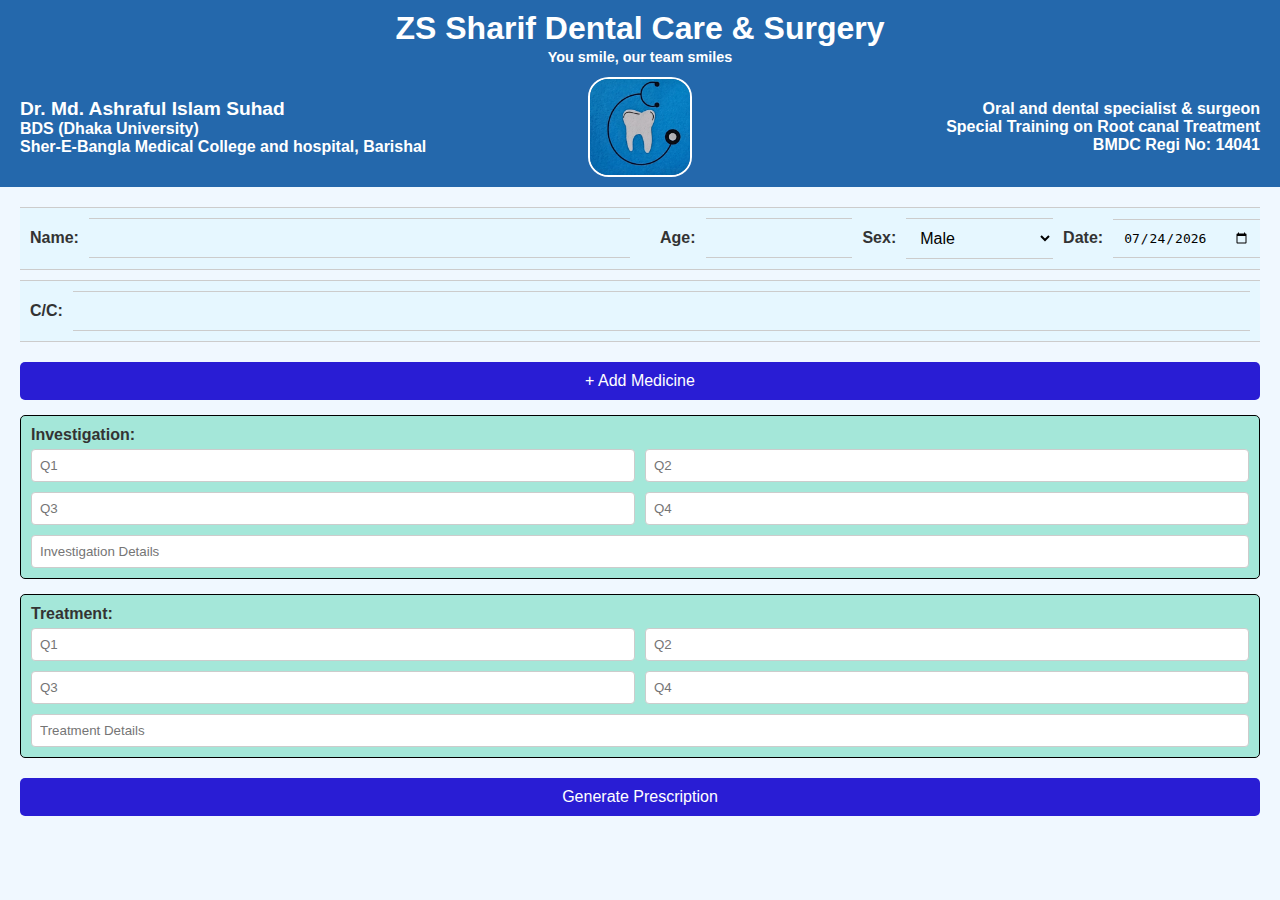
<file: index.html>
<!DOCTYPE html>
<html lang="en">

<head>
    <meta charset="UTF-8">
    <meta name="viewport" content="width=device-width, initial-scale=1.0">
    <title>Prescription Generator</title>
    <link rel="stylesheet" href="styles.css">
    <link rel="stylesheet" href="addmedi.css">
</head>

<body>
    <header>
        <h1>ZS Sharif Dental Care & Surgery</h1>
        <p class="tagline">You smile, our team smiles</p>
        <div class="header-content">
            <div class="clinic-info">
                <p class="doctor-info">
                    <span>Dr. Md. Ashraful Islam Suhad <br></span>
                    BDS (Dhaka University)<br>
                    Sher-E-Bangla Medical College and hospital, Barishal
                </p>
            </div>
            <img src="logo.jpg" alt="Clinic Logo" class="clinic-logo">
            <div class="logo-and-specialization">
                <p class="specialization">
                    Oral and dental specialist & surgeon<br>
                    Special Training on Root canal Treatment<br>
                    BMDC Regi No: 14041
                </p>
            </div>
        </div>
    </header>

    <div class="form-container">
        <form id="prescription-form">
            <div class="info-row">
                <div class="left">
                    <label for="name">Name:</label>
                    <input type="text" id="name" name="name" required>
                </div>
                <div class="right">
                    <label for="age">Age:</label>
                    <input type="number" id="age" name="age" required>

                    <label for="sex">Sex:</label>
                    <select id="sex" name="sex" required>
                        <option value="Male">Male</option>
                        <option value="Female">Female</option>
                        <option value="Other">Other</option>
                    </select>

                    <label for="date">Date:</label>
                    <input type="date" id="date" name="date" required>
                </div>
            </div>

            <div id="cc">
                <label for="cc-input">C/C:</label>
                <input type="text" id="cc-input" name="cc" required>
            </div>

            <div id="medicine-list"></div>

            <button type="button" id="add-medicine-btn">+ Add Medicine</button>

            <div class="investigation-box">
                <label>Investigation:</label>
                <div class="quadrant-container">
                    <div class="quadrant"><input type="text" id="q1" name="q1" placeholder="Q1"></div>
                    <div class="quadrant"><input type="text" id="q2" name="q2" placeholder="Q2"></div>
                    <div class="quadrant"><input type="text" id="q3" name="q3" placeholder="Q3"></div>
                    <div class="quadrant"><input type="text" id="q4" name="q4" placeholder="Q4"></div>
                </div>
                <input type="text" id="investigation-extra" name="investigation-extra" placeholder="Investigation Details">
                
            </div>
            <div class="treatment-box">
                <label>Treatment:</label>
                <div class="quadrant-container">
                    <div class="quadrant"><input type="text" id="q1" name="q1" placeholder="Q1"></div>
                    <div class="quadrant"><input type="text" id="q2" name="q2" placeholder="Q2"></div>
                    <div class="quadrant"><input type="text" id="q3" name="q3" placeholder="Q3"></div>
                    <div class="quadrant"><input type="text" id="q4" name="q4" placeholder="Q4"></div>
                </div>
                <input type="text" id="treatment-extra" name="treatment-extra" placeholder="Treatment Details">
            </div>

            <button type="button" onclick="generatePrescription()">Generate Prescription</button>
        </form>
    </div>

    <script src="scripts.js"></script>
</body>

</html>
</file>
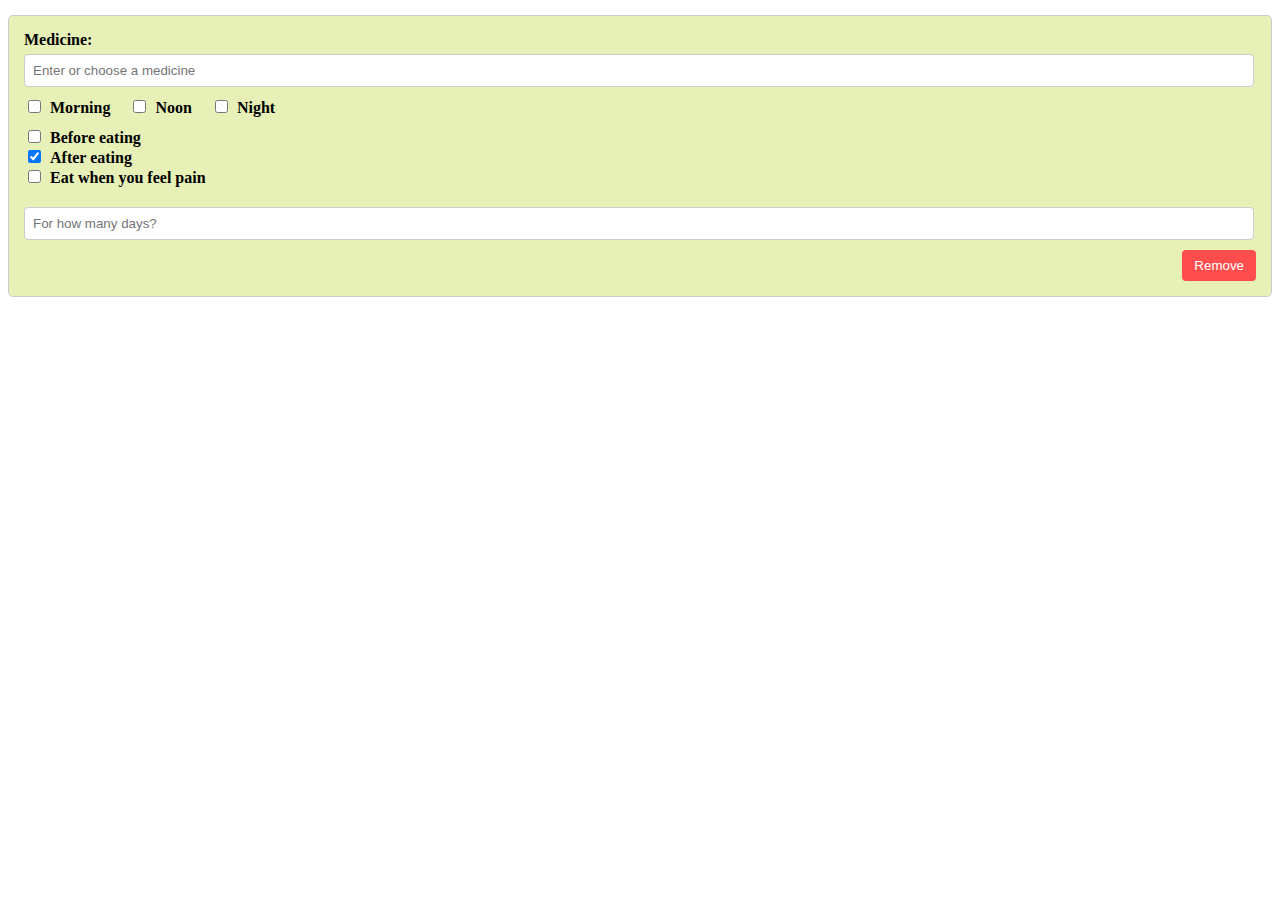
<file: addmedi.html>
<!DOCTYPE html>
<html lang="en">

<head>
    <meta charset="UTF-8">
    <meta name="viewport" content="width=device-width, initial-scale=1.0">
    <title>Medicine Entry Template</title>
    <link rel="stylesheet" href="addmedi.css">
</head>

<body>
    <div class="medicine-entry">
        <label for="medicine-input">Medicine:</label>
        <input type="text" id="medicine-input" name="medicine" placeholder="Enter or choose a medicine"
            list="medicine-suggestions">
        <datalist id="medicine-suggestions">
            <option value="Cap. Denvar 200mg">
            <option value="Cap. Denvar 400mg">
            <option value="Cap. Cef-3 200mg">
            <option value="Cap. Cef-3 400mg">
            <option value="Cap. Ceftid 200mg">
            <option value="Cap. Ceftid 400mg">
            <option value="Cap. Cefix 200mg">
            <option value="Cap. Cefix 400mg">
            <option value="Tab. Moxaclav 500mg+125mg">
            <option value="Tab. Moxaclav 250mg+125mg">
            <option value="Tab. Clacido 250mg+125mg">
            <option value="Tab. Clacido 500mg+125mg">
            <option value="Tab. Cefotil Plus 250mg+62.5mg">
            <option value="Tab. Cefotil Plus 500mg+125mg">
            <option value="Tab. Rozith 500mg">
            <option value="Tab. Zimax 500mg">
            <option value="Cap. Fluclox 250mg">
            <option value="Tab. Rolac 10mg">
            <option value="Tab. Acupain 10mg">
            <option value="Tab. Xidolac Meltab 10mg">
            <option value="Tab. Torax 10mg">
            <option value="Tab. Ket 10mg">
            <option value="Tab. Pair 10mg">
            <option value="Tab. Flexi 100mg">
            <option value="Tab. Flamex 200mg">
            <option value="Tab. Flamex 400mg">
            <option value="Tab. Profen 200mg">
            <option value="Tab. Profen 400mg">
            <option value="Tab. Napa 500mg">
            <option value="Tab. Napa Extra 500mg+65mg">
            <option value="Tab. Reset 500mg">
            <option value="Tab. Renova 500mg">
            <option value="Tab. Nexum mups 20mg">
            <option value="Cap. Sergel 20mg">
            <option value="Cap. Losectil 20mg">
            <option value="Cap. Finix 20mg">
            <option value="Tab. Finix 10mg">
            <option value="Tab. Famotack 20mg">
            <option value="Syrup. Lebac 125mg/5ml">
            <option value="Syrup. Intracef 125mg/5ml">
            <option value="Syrup. Procef 125mg/5ml">
            <option value="Syrup. Abac 125mg/5ml">
            <option value="Syrup. Cef-3 100mg/5ml">
            <option value="Syrup. Denvar 100mg/5ml">
            <option value="Syrup. Napa 120mg/5ml">
            <option value="Syrup. Flamex 100mg/5ml">
            <option value="Syrup. Asynta Max">
            <option value="Syrup. Famotack">
            <option value="Viodin Mouthwash">
            <option value="Benostar Mouthwash">
            <option value="Oryza Mouthwash">
            <option value="Oral-C Mouthwash">
            <option value="Ororinse Mouthwash">
            <option value="Tab. Ceevit 250mg">
            <option value="Cap. Codvit 600IU+85IU+0.3IU">
            <option value="Tab. Becoral D 500mg+200IU">
            <option value="Tab. Omidon 10mg">
            <option value="Micoral Oral Gel">
            <option value="Trialon Oral Paste 0.1% w/w">
            <option value="Kenalog Oral Paste">
            <option value="Sensodyne Tooth Paste">
            <option value="Colgate Sensitive Pro-Relief Paste">
            <option value="Mediplus DS">
            <option value="Mediplus Flouride Gel">
            <option value="Mediplus Tooth Brush">
            <option value="Dental Floss">
        </datalist>

        <div class="checkbox-group">
            <label><input type="checkbox" name="time" value="morning" /> Morning</label>
            <label><input type="checkbox" name="time" value="noon" /> Noon</label>
            <label><input type="checkbox" name="time" value="night" /> Night</label>
        </div>

        <div class="before-eating">
            <input type="checkbox" id="before-eating" name="before-eating">
            <label for="before-eating">Before eating</label>
        </div>

        <div class="after-eating">
            <input type="checkbox" id="after-eating" name="after-eating" checked>
            <label for="after-eating">After eating</label>
        </div>

        <div class="eat-when-pain">
            <input type="checkbox" id="eat-when-pain" name="eat-when-pain">
            <label for="eat-when-pain">Eat when you feel pain</label>
        </div>

        <label for="days-input"></label>
        <input type="number" id="days-input" name="days" placeholder="For how many days?">

        <button type="button">Remove</button>
    </div>
</body>

</html>
</file>
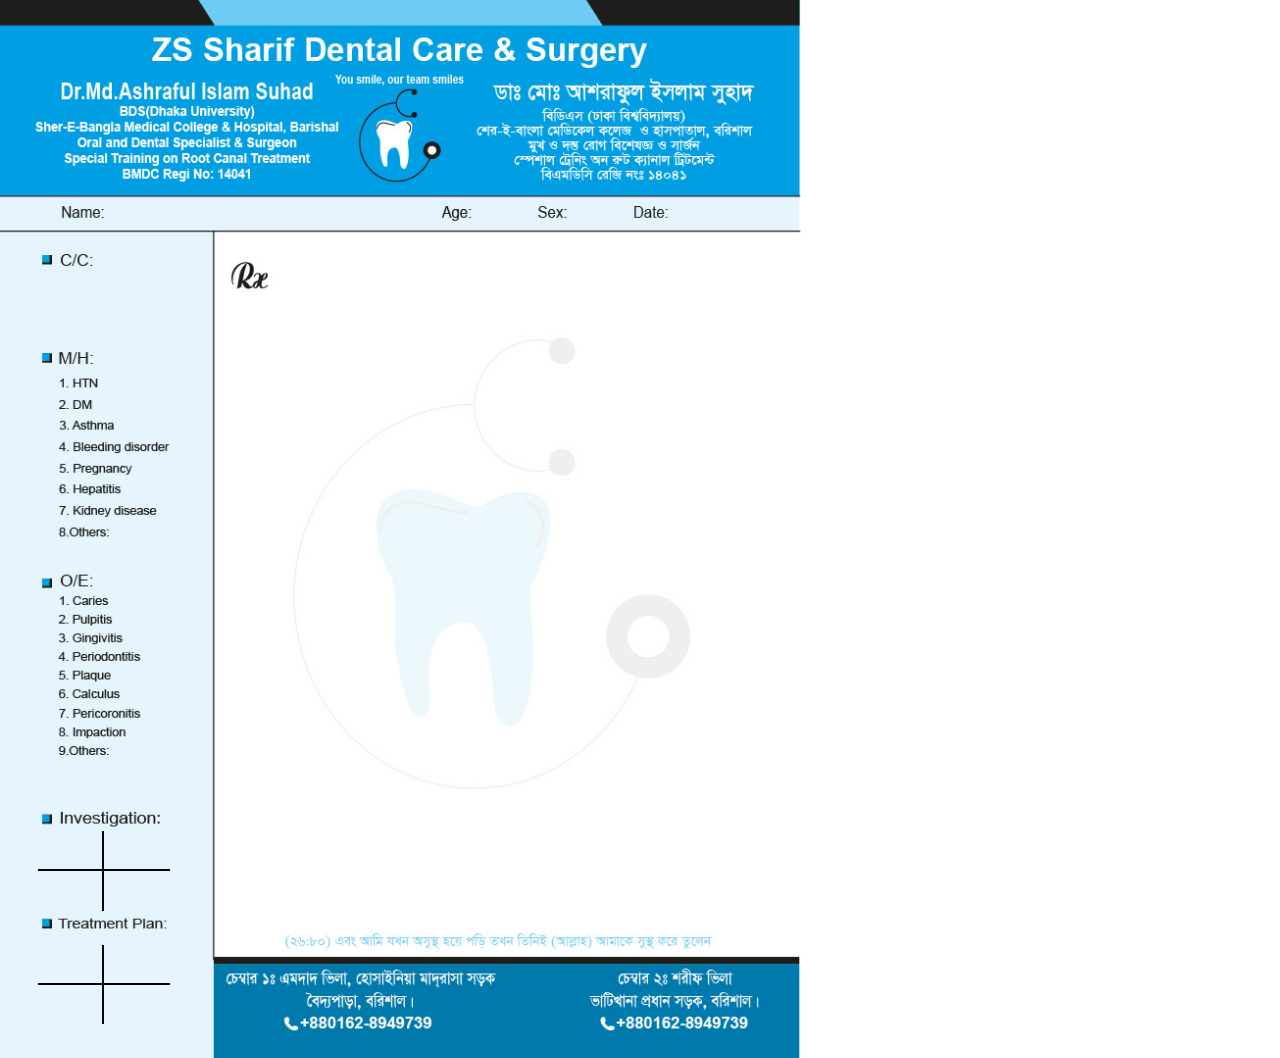
<file: print.html>
<!DOCTYPE html>
<html lang="en">
<head>
    <meta charset="UTF-8">
    <meta name="viewport" content="width=device-width, initial-scale=1.0">
    <title>Prescription</title>
    <link rel="stylesheet" href="print.css">
</head>
<body>
    <div class="print-content">
        <span class="name"></span>
        <span class="age"></span>
        <span class="sex"></span>
        <span class="date"></span>
        <span class="cc"></span>
        <div class="medicines"></div>
        <div class="investigation">
            <div class="quadrant q1"></div>
            <div class="quadrant q2"></div>
            <div class="quadrant q3"></div>
            <div class="quadrant q4"></div>
            <div class="extra investigation-extra"></div>
        </div>

        <div class="treatment">
            <div class="quadrant q1"></div>
            <div class="quadrant q2"></div>
            <div class="quadrant q3"></div>
            <div class="quadrant q4"></div>
            <div class="extra treatment-extra"></div>
        </div>
    </div>
</body>
</html>
</file>
<file: styles.css>
body {
  font-family: Arial, sans-serif;
  margin: 0;
  padding: 0;
  background-color: #f0f8ff;
  color: #333;
  font-weight: bold;
}

img {
  border: 2px solid;
  border-radius: 20%;
}

header {
  width: 100%;
  background-color: #2468ac;
  color: white;
  padding: 10px 20px;
  box-sizing: border-box;
  text-align: center;
}

header h1,
header .tagline {
  margin: 0;
}

header .tagline {
  font-size: 0.9em;
  margin-bottom: 10px;
  padding: 2px;
}

header .header-content {
  display: flex;
  justify-content: space-between;
  align-items: center;
  flex-wrap: wrap;
  text-align: left;
}

.clinic-info {
  flex: 1;
  text-align: left;
}

span {
  font-size: 1.2em;
}

.clinic-logo {
  max-width: 100px;
  height: auto;
  margin: 0 20px;
}

.logo-and-specialization {
  flex: 1;
  text-align: right;
}

.form-container {
  width: 100%;
  padding: 20px;
  box-sizing: border-box;
}

#prescription-form {
  display: flex;
  flex-direction: column;
}

.info-row {
  display: flex;
  background-color: #e6f7ff;
  border-top: 1px solid #ccc;
  border-bottom: 1px solid #ccc;
  padding: 10px 0;
}

.info-row .left,
.info-row .right {
  display: flex;
  align-items: center;
  flex: 1;
}

.info-row .left {
  margin-right: 20px;
}

.info-row label {
  margin: 0;
  padding: 10px;
  font-weight: bold;
}

.info-row input,
.info-row select {
  margin: 0;
  padding: 10px;
  border: none;
  border-top: 1px solid #ccc;
  border-bottom: 1px solid #ccc;
  background-color: #e6f7ff;
  font-size: 1em;
  width: 100%;
  box-sizing: border-box;
}

#cc {
  margin-top: 10px;
  background-color: #e6f7ff;
  padding: 10px;
  border-top: 1px solid #ccc;
  border-bottom: 1px solid #ccc;
  display: flex;
  align-items: center;
  box-sizing: border-box;
}

#cc label {
  font-weight: bold;
  margin-right: 10px;
  flex: 0 0 auto;
}

#cc input {
  flex: 1;
  padding: 10px;
  border-top: 1px solid #ccc;
  border-bottom: 1px solid #ccc;
  border-left: none;
  border-right: none;
  background-color: #e6f7ff;
  font-size: 1em;
  box-sizing: border-box;
}

button {
  margin-top: 20px;
  padding: 10px 20px;
  font-size: 1em;
  border: none;
  border-radius: 5px;
  background-color: #291dd4;
  color: white;
  cursor: pointer;
  transition: background-color 0.3s ease;
}

button:hover {
  background-color: #716ccc;
}

.medicine-entry {
  margin-bottom: 10px;
}

/* Styles for Investigation Box */
.investigation-box ,.treatment-box{
  margin-top: 15px;
  border: 1px solid #000;
  padding: 10px;
  border-radius: 5px;
  background-color: #a4e7d9;
}

.investigation-box label ,.treatment-box label{
  display: block;
  font-weight: bold;
  margin-bottom: 5px;
}

.investigation-box .quadrant-container , .treatment-box .quadrant-container{
  display: grid;
  grid-template-columns: repeat(2, 1fr);
  grid-gap: 10px;
}

.quadrant-container .quadrant input {
  width: 100%;
  padding: 8px;
  border: 1px solid #ccc;
  border-radius: 4px;
  box-sizing: border-box;
}


#treatment-extra,#investigation-extra
 {
  margin-top: 10px;
  width: 100%;
  padding: 8px;
  border: 1px solid #ccc;
  border-radius: 4px;
  box-sizing: border-box;
}
</file>
<file: addmedi.css>
.medicine-entry {
    border: 1px solid #ccc;
    border-radius: 5px;
    padding: 15px;
    margin-bottom: 15px;
    margin-top: 15px;
    background-color: #e7f0b6;
    display: flex;
    flex-direction: column;
}

.medicine-entry label {
    margin-bottom: 5px;
    font-weight: bold;
}

.medicine-entry input[type="text"],
.medicine-entry input[type="number"] {
    border: 1px solid #ccc;
    border-radius: 4px;
    padding: 8px;
    width: calc(100% - 20px);
    margin-bottom: 10px;
}

.medicine-entry .checkbox-group {
    margin-bottom: 10px;
}

.medicine-entry .checkbox-group label,
.medicine-entry .before-eating label,
.medicine-entry .after-eating label {
    margin-right: 15px;
}

.medicine-entry input[type="checkbox"] {
    margin-right: 5px;
}

.medicine-entry button {
    align-self: flex-end;
    background-color: #ff4d4d;
    border: none;
    border-radius: 4px;
    color: white;
    padding: 8px 12px;
    cursor: pointer;
}

.medicine-entry button:hover {
    background-color: #e60000;
}

#days-input {
    margin-top: 15px; 
}
</file>
<file: print.css>
html,
body {
  margin: 0;
  padding: 0;
}

body {
  font-family: Arial, sans-serif;
}

.print-content {
  width: 21.2cm;
  height: 28cm;
  padding: 0;
  box-sizing: border-box;
  position: relative;
  background-image: url("real.jpg");
  background-size: cover;
  background-repeat: no-repeat;
  background-position: center;
}

.name {
  position: absolute;
  top: 53.95mm;
  left: 30mm;
}

.age {
  position: absolute;
  top: 53.95mm;
  left: 127mm;
}

.sex {
  position: absolute;
  top: 53.95mm;
  left: 152mm;
}

.date {
  position: absolute;
  top: 53.95mm;
  left: 180mm;
  text-align: right;
}

.cc {
  position: absolute;
  top: 75mm;
  left: 12mm;
}

.medicines {
  position: absolute;
  top: 90mm;
  left: 75mm;
  text-align: left;
  font-size: 15pt; 
}

.medicines div {
  margin-bottom: 5mm;
  text-indent: -5mm;
}



.investigation {
  position: absolute;
  top: 22cm; 
  left: 1cm;
  width: 3.5cm;
  height: 2.1cm;
  border: none;
  box-sizing: border-box;
  display: grid;
  grid-template-columns: repeat(2, 1fr);
  grid-template-rows: repeat(2, 1fr);
}

.quadrant {
  padding: 2mm;
  box-sizing: border-box;
}
.q1{
  border-right: 2px solid;
  border-bottom: 2px solid;

}
.q2{
  border-bottom: 2px solid;
}
.q3{
  border-right: 2px solid;

}

.treatment {
  position: absolute;
  top: 25cm; 
  left: 1cm;
  width: 3.5cm;
  height: 2.1cm;
  border: none;
  box-sizing: border-box;
  display: grid;
  grid-template-columns: repeat(2, 1fr);
  grid-template-rows: repeat(2, 1fr);
}
</file>
